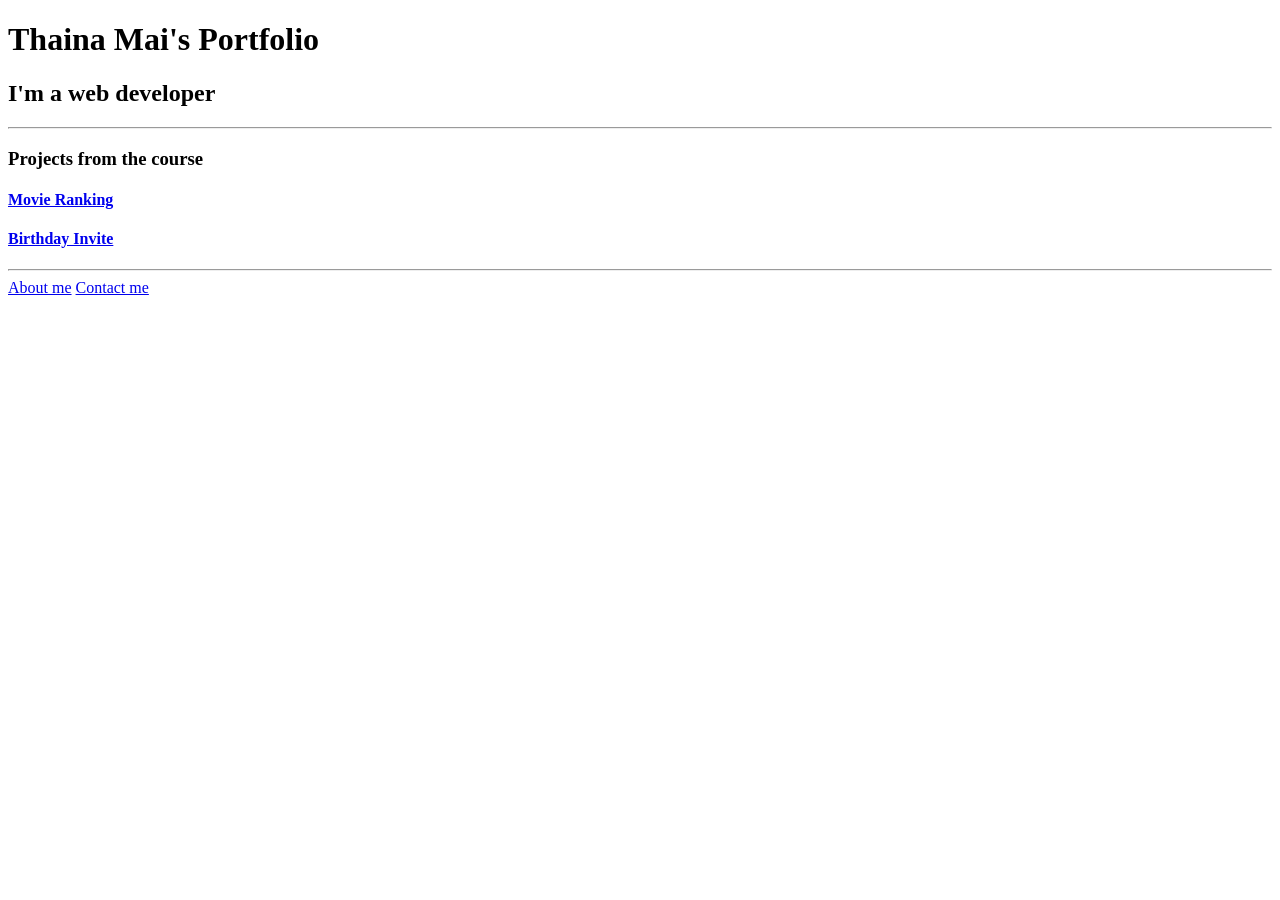
<file: 03.Multi-Page Websites/4.3 HTML Porfolio Project/index.html>
<!-- TODO 1: Create the HTML Boilerplate -->

<!-- TODO 2: Add Your previous projects' HTML into the public folder -->

<!-- TODO 3: Take screenshots of your project previews and add the images to the images folder -->

<!-- TODO 4: Add titles/subtitles etc. -->

<!-- TODO 5: Add a link to the project pages -->

<!-- TODO 6: Add images to show the project previews
HINT for TODO 6: You can use the height attribute set to 200 to make the image smaller:
https://developer.mozilla.org/en-US/docs/Web/HTML/Element/img#attr-height -->

<!-- TODO 7: Add the Contact Me and About Me page links -->

<!DOCTYPE html>
<html lang="en">
<head>
    <meta charset="UTF-8">
    <meta name="viewport" content="width=device-width, initial-scale=1.0">
    <title>Portfolio</title>
</head>
<body>
    <h1>Thaina Mai's Portfolio</h1>
    <h2>I'm a web developer</h2>

    <hr>

    <h3>Projects from the course</h3>
    <h4><a href="./public/movie-ranking.html">Movie Ranking</a></h4>
    <h4><a href="./public/birthday-invite.html">Birthday Invite</a></h4>

    <hr>

    <a href="./public/about.html">About me</a>
    <a href="./public//contact.html">Contact me</a>
</body>
</html>
</file>
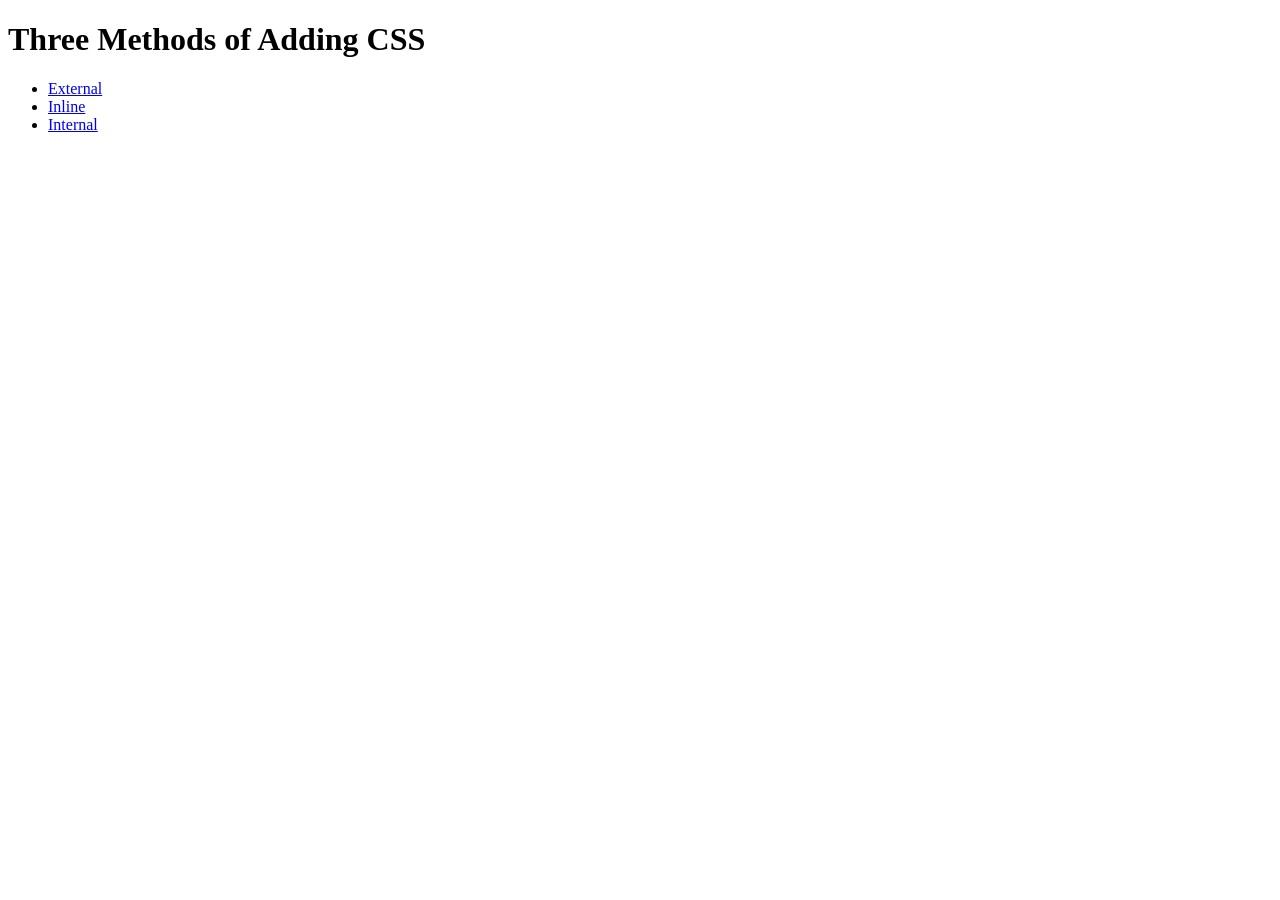
<file: 04. Introduction to CSS/5.1. Adding CSS/index.html>
<!DOCTYPE html>
<html lang="en">

<head>
  <meta charset="UTF-8">
  <title>Adding CSS</title>
</head>

<body>
  <h1>Three Methods of Adding CSS</h1>
  <!-- Create 3 Links to The 3 Webpages: inline, internal and external -->
   <ul>
      <li><a href="./external.html">External</a></li>
      <li> <a href="./inline.html">Inline</a></li>
       <li><a href="./internal.html">Internal</a></li>
   </ul>
</body>

</html>
</file>
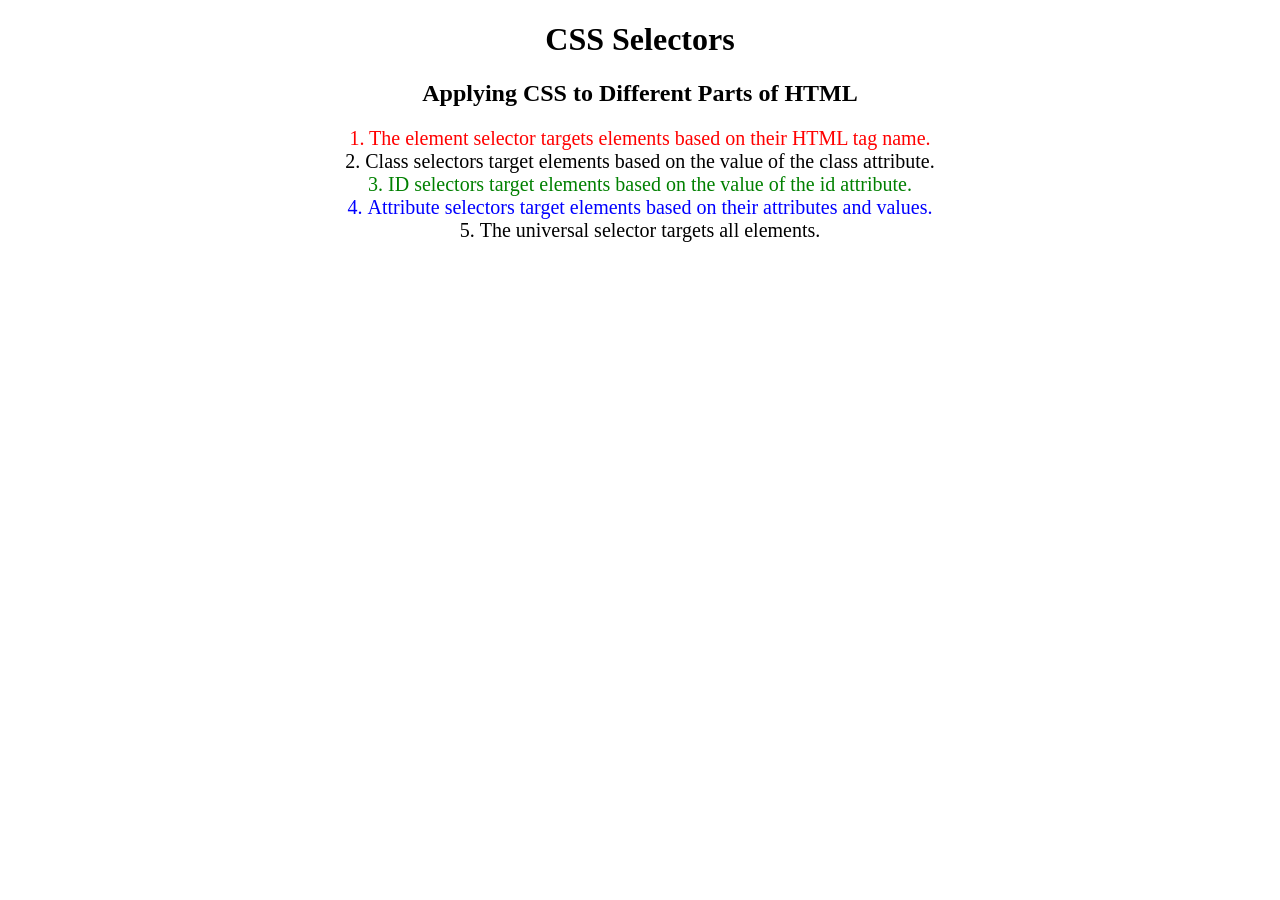
<file: 04. Introduction to CSS/5.3 CSS Selectors/index.html>
<!DOCTYPE html>
<html lang="en">

<head>
  <meta charset="UTF-8">
  <title>CSS Selectors</title>
  <link rel="stylesheet" href="./style.css" />
</head>

<body>
  <h1>CSS Selectors</h1>
  <h2>Applying CSS to Different Parts of HTML</h2>
  <!-- TODO 1: Set the CSS for all paragraph tags to "color: red" -->
  <p class="note">1. The element selector targets elements based on their HTML tag name.</p>

  <ol>
    <!-- TODO 2: Set the CSS for all elements with a class of "note" to "font-size: 20px" -->
    <li class="note" value="2">Class selectors target elements based on the value of the class attribute.</li>

    <!-- TODO 3: Set the CSS for the element with an id of "id-selector-demo" to "color: green" -->
    <li class="note" id="id-selector-demo" value="3">ID selectors target elements based on the value of the id
      attribute.</li>

    <!-- TODO 4: Set the CSS for the li elements that have the "value" attribute set to "4" to have "color: blue" -->
    <li class="note" value="4">Attribute selectors target elements based on their attributes and values.</li>

    <!-- TODO 5: Set all elements to have "text-align: center" -->
    <li class="note" value="5">The universal selector targets all elements.</li>
  </ol>
</body>

</html>
</file>
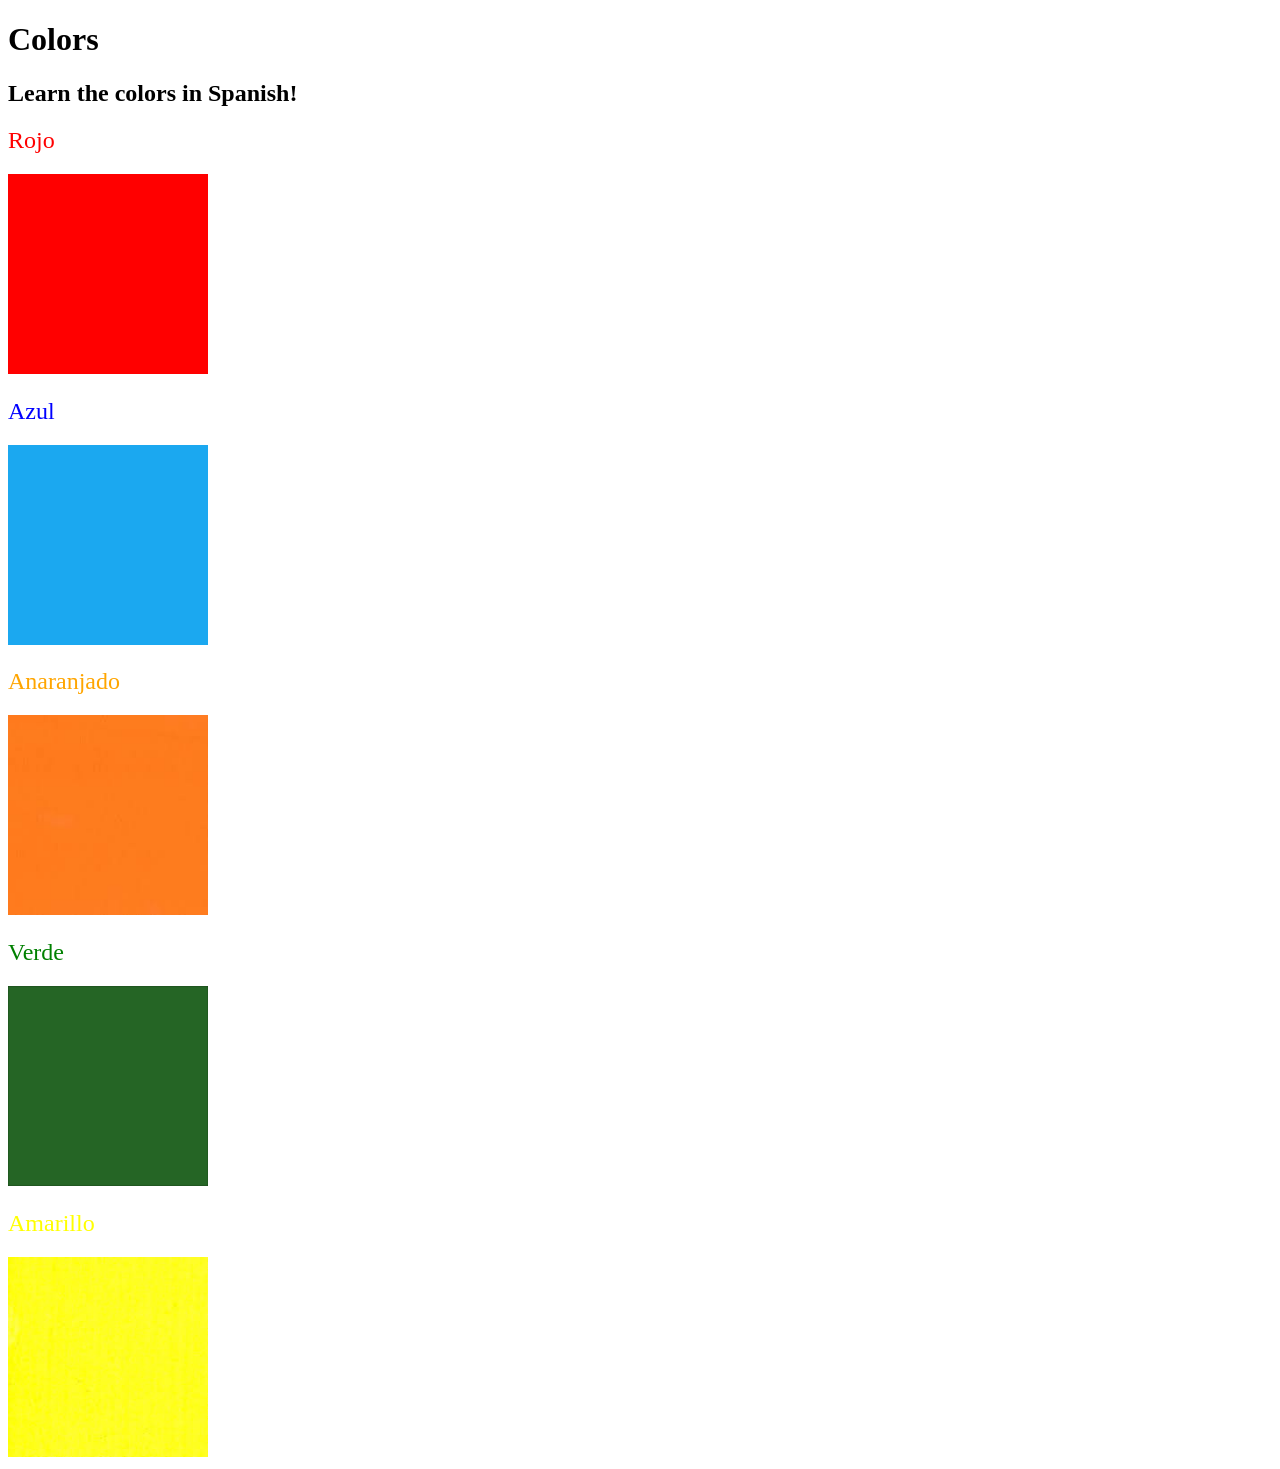
<file: 04. Introduction to CSS/5.4+Color+Vocab+Project/index.html>
<!DOCTYPE html>
<html lang="en">
  <head>
    <meta charset="UTF-8" />
    <title>Spanish Vocabulary</title>
    <link rel="stylesheet" href="./style.css" />
  </head>

  <body>
    <h1>Colors</h1>
    <h2>Learn the colors in Spanish!</h2>
    <h2 class="color-title" id="red">Rojo</h2>
    <img src="./assets/images/red.png" alt="red" />

    <h2 class="color-title" id="blue">Azul</h2>
    <img src="./assets/images/blue.png" alt="blue" />

    <h2 class="color-title" id="orange">Anaranjado</h2>
    <img src="./assets/images/orange.png" alt="orange" />

    <h2 class="color-title" id="green">Verde</h2>
    <img src="./assets/images/green.png" alt="green" />

    <h2 class="color-title" id="yellow">Amarillo</h2>
    <img src="./assets/images/yellow.png" alt="yellow" />
  </body>
</html>

<!-- 
TODOs
IMPORTANT: You should not need to make ANY CHANGES to index.html
All code should be written in your CSS file.

1. Create a CSS file and incorporate it as an external stylesheet.
2. Use CSS to style each of the color titles to meaning. 
Hint: Use the id to help if you don't know the words in spanish.
3. Use CSS to change all the color titles to have "font-weight: normal;"
4. Use CSS (not HTML) to make all the images 200px heigh and 200px wide. 
Hint: 
https://developer.mozilla.org/en-US/docs/Web/CSS/height
https://developer.mozilla.org/en-US/docs/Web/CSS/width
-->
</file>
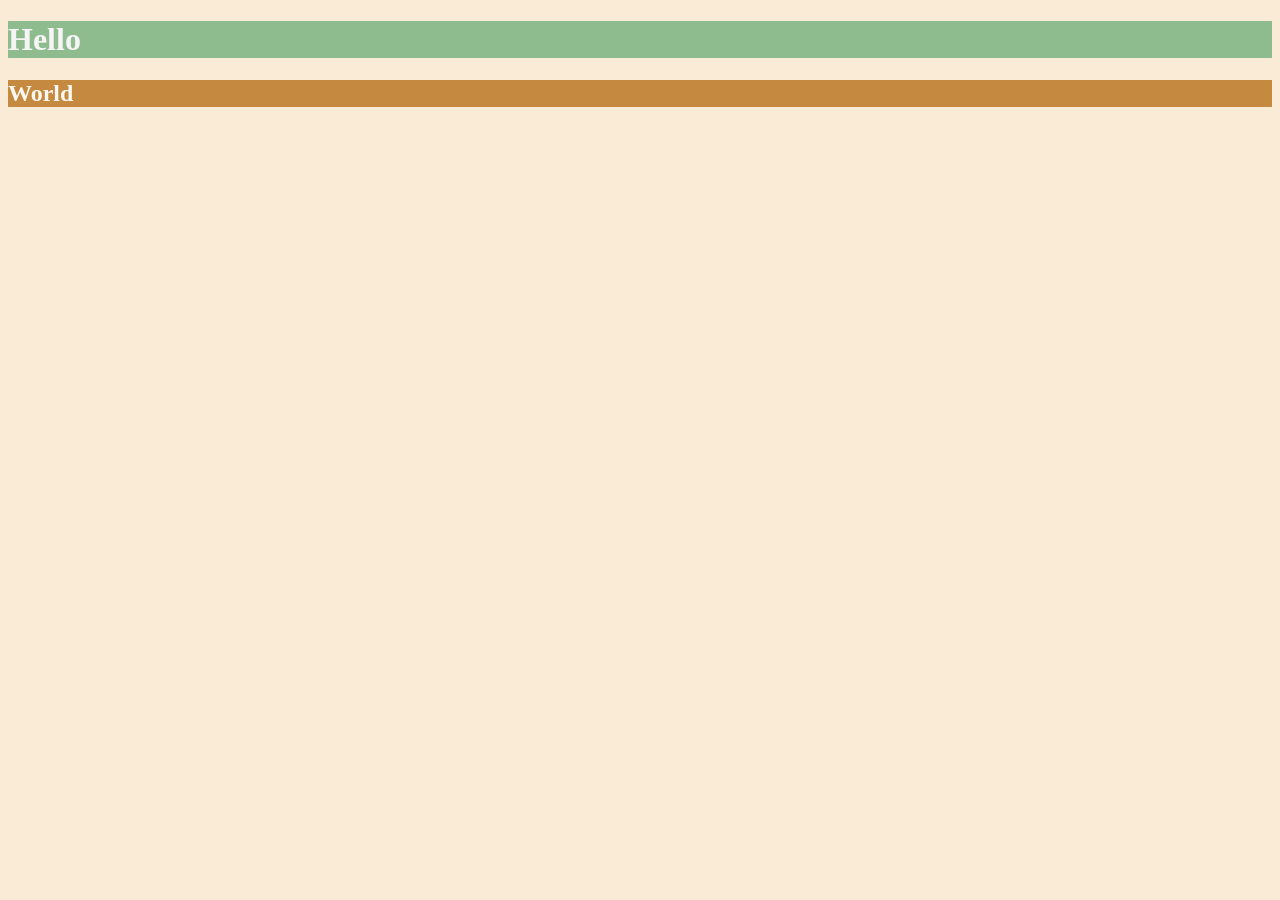
<file: 05.CSS Properties/6.0 CSS Colors/index.html>
<!DOCTYPE html>
<html lang="en">

<head>
  <meta charset="UTF-8">
  <title>Colors</title>
  <style>
    html {
      background-color: antiquewhite;
    }

    h1 {
      color: whitesmoke;
      background-color: darkseagreen;
    }

    h2 {
      color: #FAF8F1;
      background-color: #C58940;
    }
  /* Write your CSS code here. */
    /* 1. Make the background of the webpage "antiquewhite"
    2. Make the h1 "whitesmoke"
    3. Make the background of the h1 "darkseagreen"
    4. Make the h2 #FAF8F1
    5. Make the background of the h2 "#C58940" */
  </style>
</head>

<body>
  <h1>Hello</h1>
  <h2>World</h2>
</body>

</html>
</file>
<file: 04. Introduction to CSS/5.3 CSS Selectors/style.css>
ol {
  margin-left: -40px;
  margin-top: -20px;
  list-style-position: inside;
}

/* Write your CSS below, don't change the rules above. */
p{
  color: red;
}

.note {
  font-size: 20px;
}

#id-selector-demo {
  color: green;
}

li[value="4"] {
  color: blue;
}

*{
  text-align: center;
}
</file>
<file: 04. Introduction to CSS/5.4+Color+Vocab+Project/style.css>
#red {
    color: red;
}

#blue {
    color: blue;
}

#orange {
    color: orange;
}

#green {
    color: green;
}

#yellow {
    color: yellow;
}

.color-title {
    font-weight: normal;
}

img {
    height: 200px;
    width: 200px;
}
</file>
